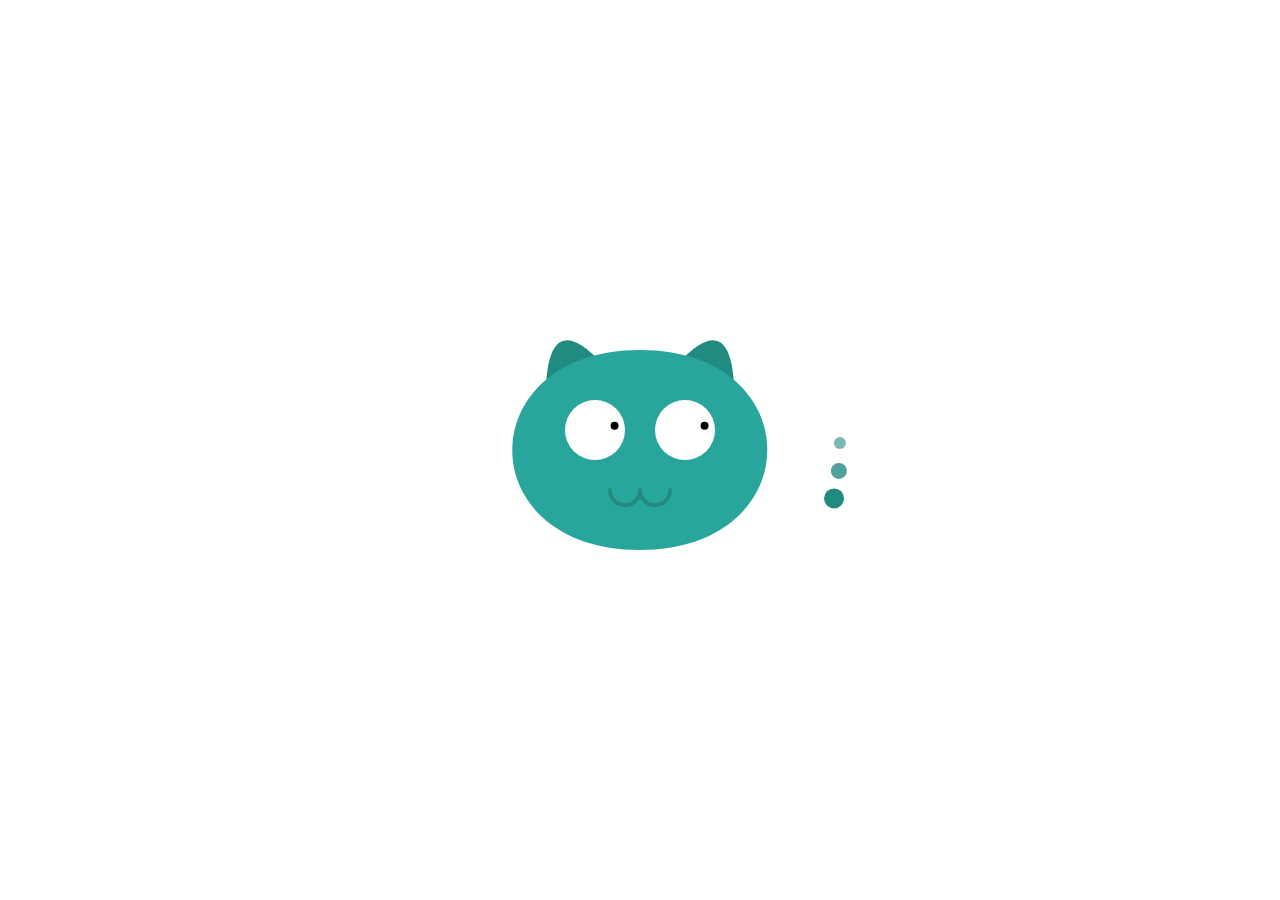
<file: www/yimian.xyz/student_id/test/demo.html>
<!DOCTYPE html>
<html>
<head>
<meta charset="UTF-8">
<meta name="viewport" content="width=device-width, initial-scale=1">
<title></title>

<style>
* {
	margin: 0;
	padding: 0;
}

html,
body {
	height: 100%;
	width: 100%;
-webkit-text-size-adjust: 100%;
-ms-text-size-adjust: 100%
}

#canvas {
	margin: 0 auto;
	display: block;
	
}

</style>


</head>
<body>

<canvas id="canvas">该浏览器不支持canvas,更换浏览器试试</canvas>

<script type="text/javascript" src="js/catload.js" ></script>

</body>
</html>
</file>
